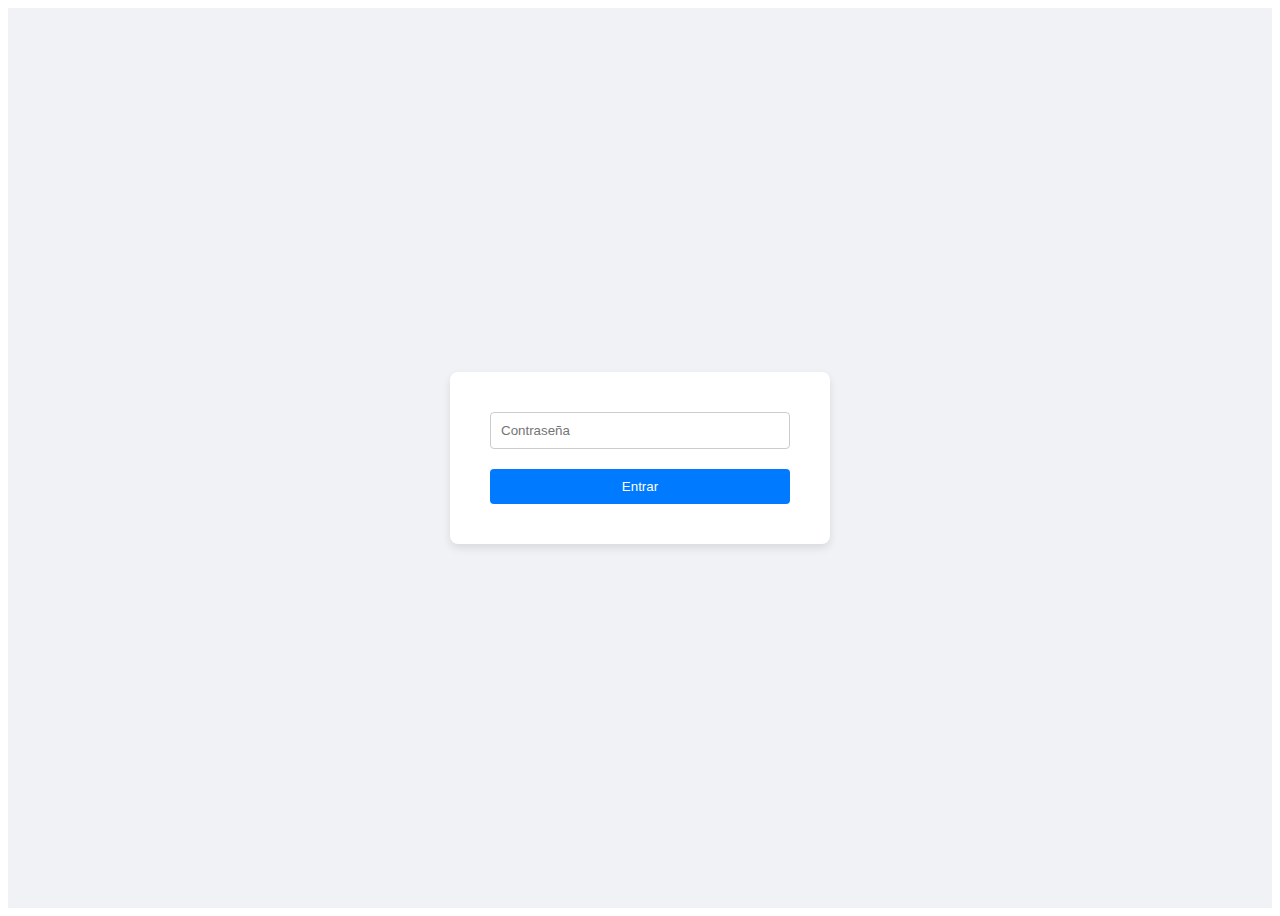
<file: login.html>
<!DOCTYPE html>
<html lang="en">
<head>
    <meta charset="UTF-8">
    <meta name="viewport" content="width=device-width, initial-scale=1.0">
    <title>Login</title>

    <style>

        .lv_input {
        display: flex;
        justify-content: center;
        align-items: center;
        height: 100vh;
        background-color: #f0f2f5;
        }

        #lv_loginForm {
        padding: 40px;
        background-color: white;
        border-radius: 8px;
        box-shadow: 0 4px 8px rgba(0, 0, 0, 0.1);
        width: 300px;
        }

        #lv_loginForm input[type="password"] {
        width: 100%;
        padding: 10px;
        margin-bottom: 20px;
        border: 1px solid #ccc;
        border-radius: 4px;
        box-sizing: border-box;
        }

        #lv_loginForm button[type="submit"] {
        width: 100%;
        padding: 10px;
        background-color: #007bff;
        color: white;
        border: none;
        border-radius: 4px;
        cursor: pointer;
        }

        #lv_loginForm button[type="submit"]:hover {
        background-color: #0056b3;
        }
        

    </style>


</head>
<body>
    <div class="lv_input">
        <form id="lv_loginForm">
            <input type="password" id="lv_password" placeholder="Contraseña">
            <button type="submit">Entrar</button>
        </form>
    </div>
    
    <script>
        document.getElementById('lv_loginForm').addEventListener('submit', function(event) {
            event.preventDefault();
            const password = document.getElementById('lv_password').value;
            if (password === 'alanRocket') {
                sessionStorage.setItem('authenticated', 'true');
                window.location.href = 'index.html';
            } else {
                alert('Mal');
            }
        });
    </script>
</body>
</html>
</file>
